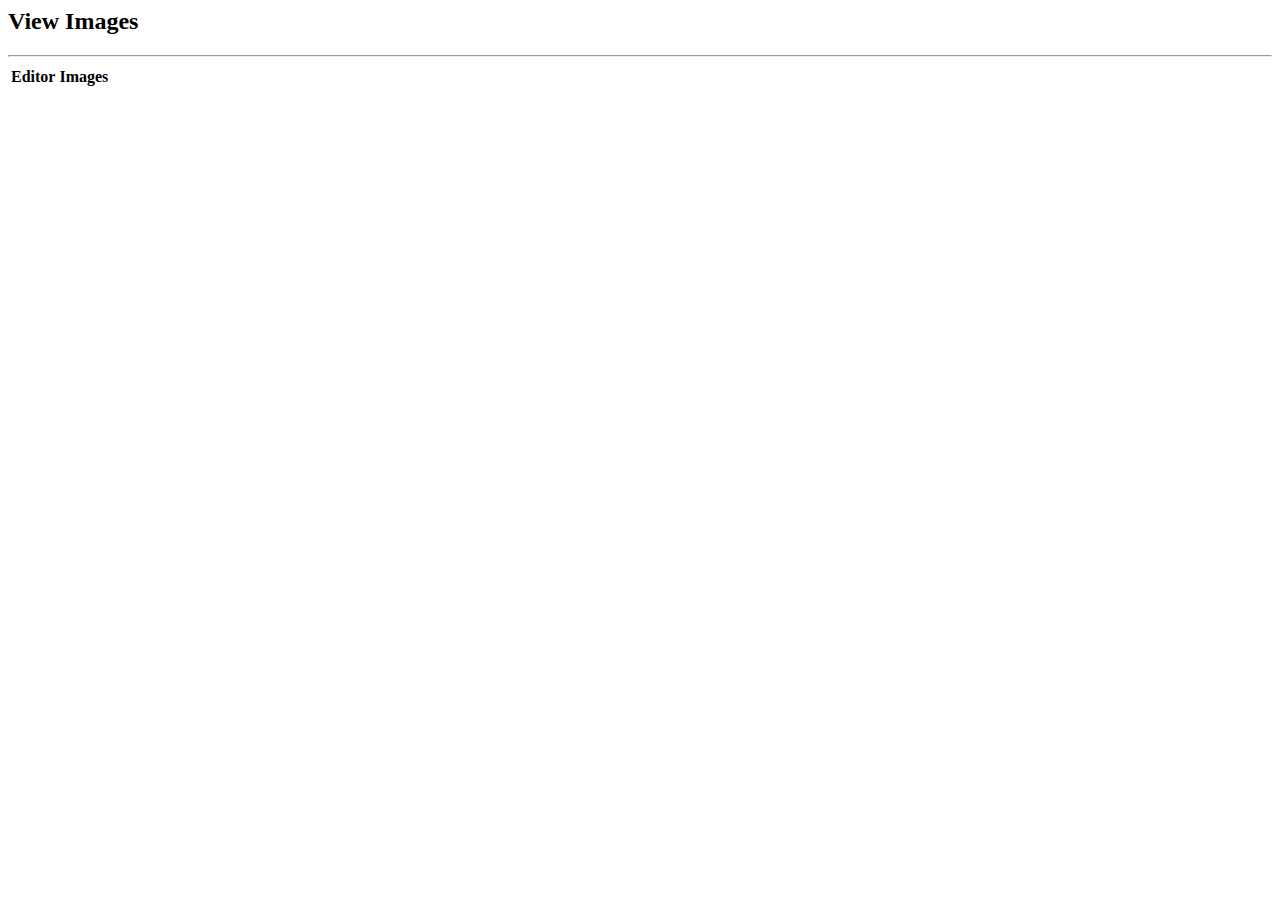
<file: Anime-Quote-WallpaperAdminPanel/public/views/viewimages.html>
<h2>View Images</h2>
<hr />
<body>
     <table class="table table-striped">
                <thead>
                    <tr>
                        <th>Editor</th>
                        <th>Images</th>
                    </tr>
                </thead>
                <tbody id="Images">
                 
                </tbody>
            </table>
</body>
<script>
     var database = firebase.firestore().collection("images");
     database.onSnapshot(function(images){
        var Imageshtml = ""; 
        images.forEach(function(image) {
            console.log(image.data().editor+" "+image.data().url);
            Imageshtml += "<tr>";
                //for editor's name
                Imageshtml += "<td>";
                Imageshtml += image.data().editor;
                Imageshtml += "</td>";
                
                //for editor's thumbnail
                Imageshtml+= "<td> <img width='250' height='250' src='";
                Imageshtml += image.data().url;
                Imageshtml += "' /></td>";
                Imageshtml += "<td><a href=''>Edit</a></td >";
                Imageshtml += "<td> Delete </td>";


                Imageshtml += "</tr>";
        });
        $("#Images").html(Imageshtml);
     });
     
</script>
</file>
